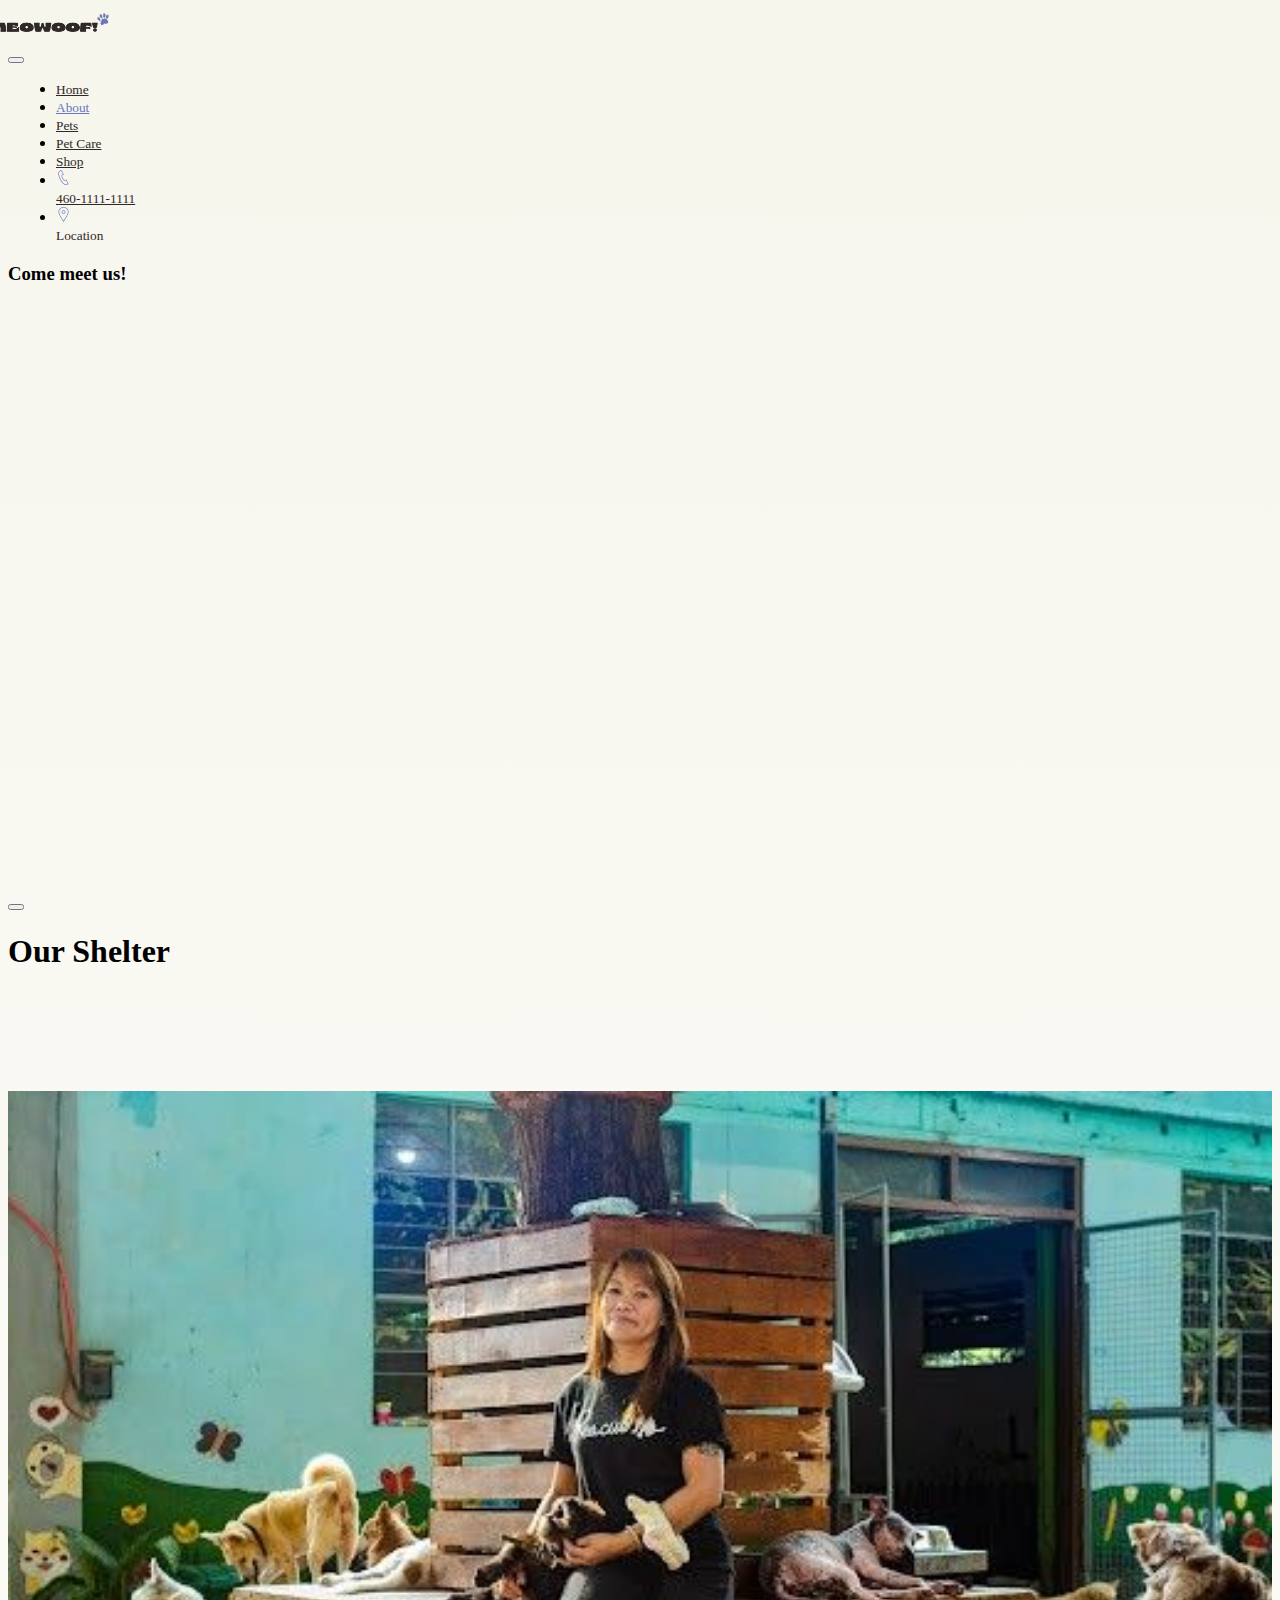
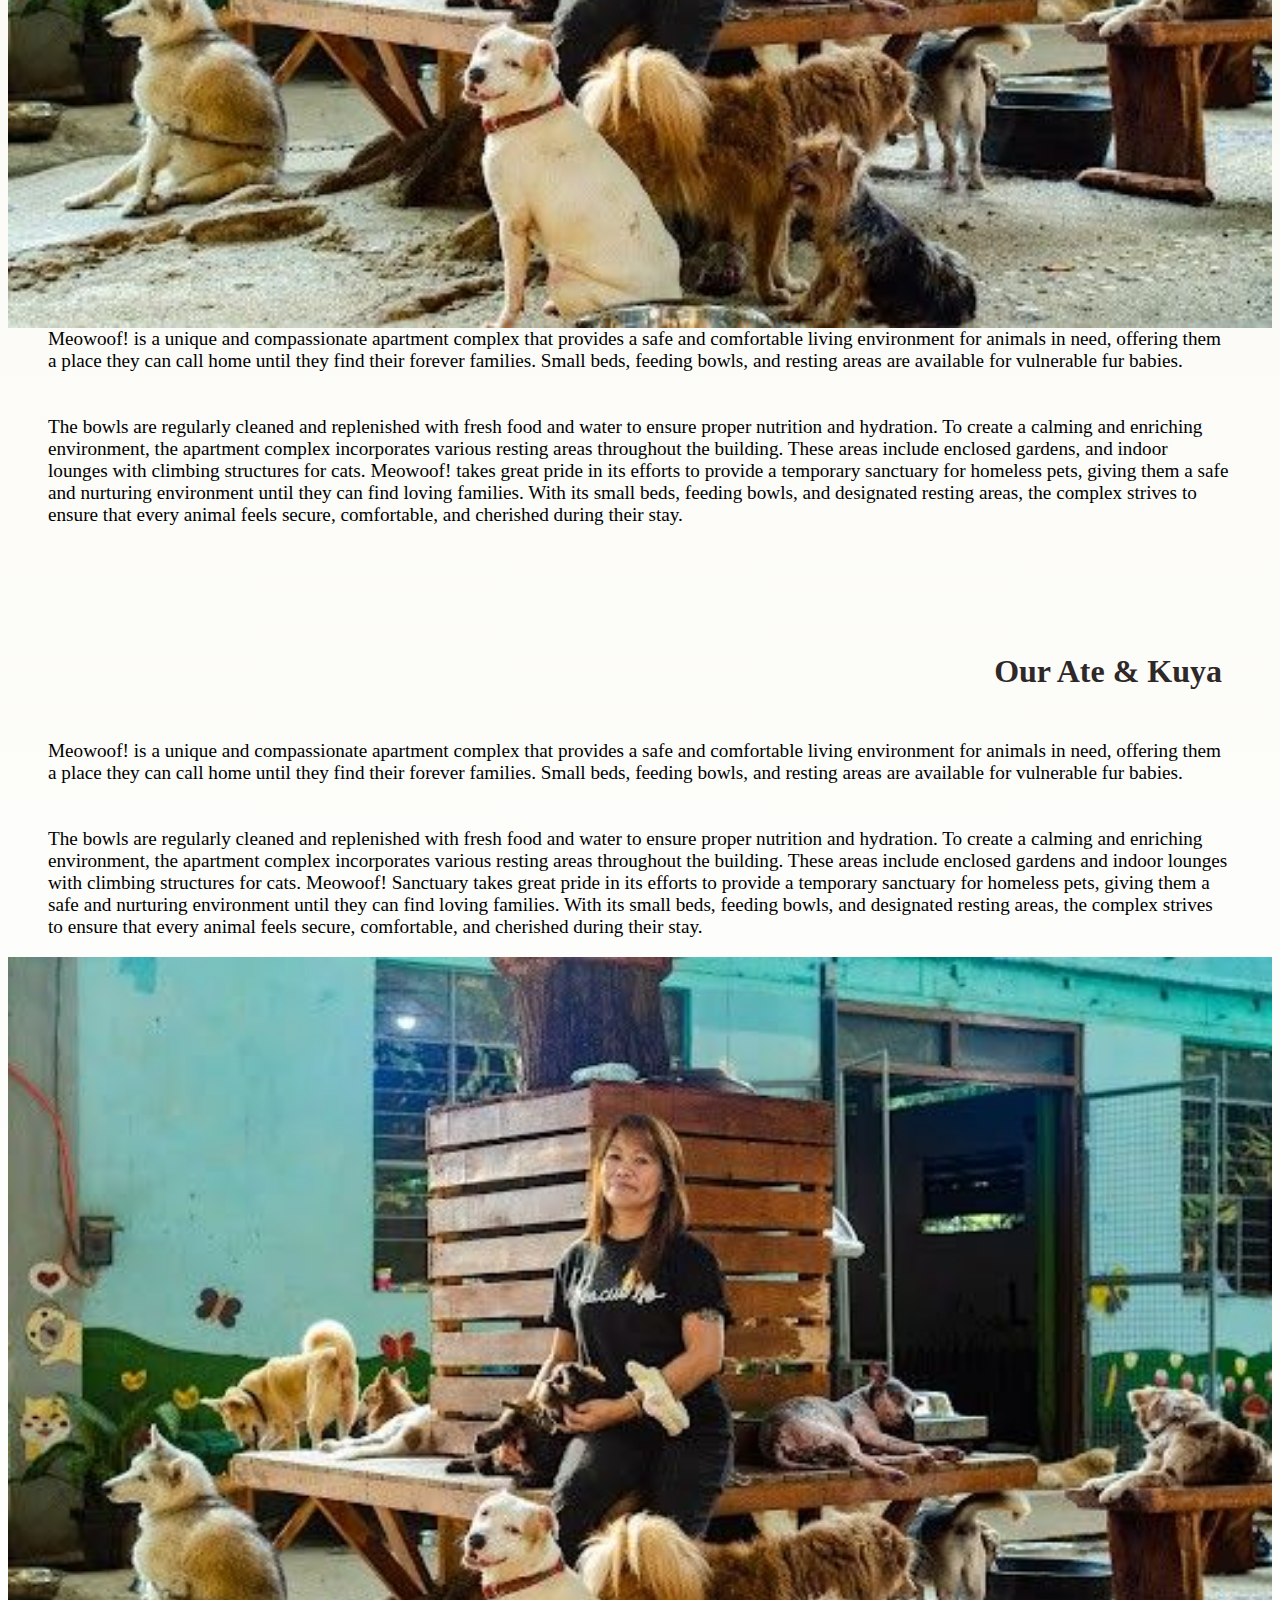
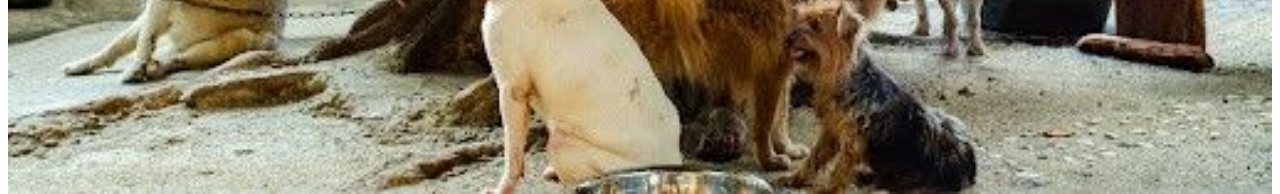
<file: about.html>
<!DOCTYPE html>
<html lang="en">
<head>
    <meta charset="UTF-8">
    <meta http-equiv="X-UA-Compatible" content="IE=edge">
    <meta name="viewport" content="width=device-width, initial-scale=1.0">
    <link rel="stylesheet" type="text/css" href="style.css">
    <link href="https://cdn.jsdelivr.net/npm/bootstrap@5.3.0-alpha3/dist/css/bootstrap.min.css" rel="stylesheet" integrity="sha384-KK94CHFLLe+nY2dmCWGMq91rCGa5gtU4mk92HdvYe+M/SXH301p5ILy+dN9+nJOZ" crossorigin="anonymous">
    <script src="https://cdn.jsdelivr.net/npm/bootstrap@5.3.0-alpha3/dist/js/bootstrap.bundle.min.js" integrity="sha384-ENjdO4Dr2bkBIFxQpeoTz1HIcje39Wm4jDKdf19U8gI4ddQ3GYNS7NTKfAdVQSZe" crossorigin="anonymous"></script> 
    <link rel="icon" href="resources/icon.png">
    <title>Meowoof!</title>
</head>
<body>
    <!-- Navigation bar -->
<nav class="navbar navbar-expand-lg">
  <div class="container p-0">
      <img src="resources/logo.png" class="logo" style="margin-left: 40px;">
    <button class="navbar-toggler" type="button" data-bs-toggle="collapse" data-bs-target="#navbarNavDropdown" 
    aria-controls="navbarNavDropdown" aria-expanded="false" aria-label="Toggle navigation">
      <span class="navbar-toggler-icon"></span>
    </button>
    <div class="collapse navbar-collapse" id="navbarNavDropdown">
      <ul class="navbar-nav ms-auto">
        <li class="nav-item">
          <a class="nav-link" href="index.html" >Home</a>
        </li>
        <li class="nav-item">
          <a class="nav-link" href="about.html" name="active-page">About</a>
        </li>
        <li class="nav-item">
          <a class="nav-link" href="pets.html">Pets</a>
        </li>
        <li class="nav-item">
          
          <a class="nav-link" href="petcare.html">Pet Care</a>
        </li>
        <li class="nav-item">
          <a class="nav-link" href="shop.html">Shop</a>
        </li>
        <li class="nav-item">
          <div class="container" >
            <div class="row">
          <div class="col-1 p-0"><img src="resources/phone.png" class="navimg"></div>
          <div class="col p-0"> <a class="nav-link" href="#">460-1111-1111</a></div>
        </div>
        </div>
        </li>
        <li class="nav-item">
          <div class="container">
            <div class="row">
          <div class="col-1 p-0"><img src="resources/pin.png" class="navimg"></div>
          <div class="col p-0"> <a class="nav-link" data-bs-toggle="modal" data-bs-target="#mymodal">Location</a></div>
        </div>
        </div>
        </li>

      </ul>
    </div>
  </div>
</nav>

<div class="modal" id="mymodal">
  <div class="modal-dialog">
      <div class="modal-content">
          <!-- Modal header -->
          <div class="modal-header">
              <h3 class="modal-title"> Come meet us!</h3>
              
          </div>
          <!-- Modal Body -->
          <div class="modal-body">
            <!-- Google map -->
          <div class="row">
         <div class="d-flex justify-content-center" style="margin-bottom: 100px;">
        <iframe src="https://www.google.com/maps/embed?pb=!1m18!1m12!1m3!1d1931.8297235176572!2d120.91463153770376!3d14.446779252897281!2m3!1f0!2f0!3f0!3m2!1i1024!2i768!4f13.1!3m3!1m2!1s0x3397d2a23f40d999%3A0xa1fd6aa5ac99573d!2sBinakayan%20-%20Kanluran%2C%20Kawit%2C%204104%20Cavite!5e0!3m2!1sen!2sph!4v1684539420101!5m2!1sen!2sph" width="600" height="450" style="border:0;" allowfullscreen="" loading="lazy" referrerpolicy="no-referrer-when-downgrade"></iframe>
         </div>
<br>
<br>

</div>
          </div>
          <!-- Modal Footer -->
          <div class="modal-footer">
              <button typ="button" class="btn btn-danger btn-close" data-bs-dismiss="modal"></button>
          </div>
      </div>
  </div>
</div>

<!-- our shelter -->
<div class="container-fluid">
        <div class="row">
            <div class="col-12"><h1>Our Shelter</h1></div>
            <div class="col-4 d-flex justify-content-start"><img src="resources/shelter.jpeg" width="100%"style="float: left; height:auto"></div>
            <div class="col">
                <blockquote>
                    Meowoof! is a unique and compassionate apartment complex  that provides a safe and comfortable living environment for animals in need, offering them a place they can call home until they find their forever families. 
                    Small beds, feeding bowls, and resting areas are available for vulnerable fur babies.
                    <br>
                    <br>
                    <br>
                    The bowls are regularly cleaned and replenished with fresh food and water to ensure proper nutrition and hydration.
                    To create a calming and enriching environment, the apartment complex incorporates various resting areas throughout the building. These areas include enclosed gardens, and indoor lounges with climbing structures for cats. 
                    Meowoof! takes great pride in its efforts to provide a temporary sanctuary for homeless pets, giving them a safe and nurturing environment until they can find loving families. With its small beds, feeding bowls, and designated resting areas, the complex strives to ensure that every animal feels secure, comfortable, and cherished during their stay.
                </blockquote>    
            </div>
            </div>
        </div>
<br>
<br>
<br>
<!-- our ate and kuya -->
<div class="container-fluid">
<div class="row">
    <div class=" col-12">
        <h1><p style="margin-bottom: 10px; float: right; margin-right: 50px;" >Our Ate & Kuya</p></h1>
    </div>
    <div class="col-8">
        <blockquote>
            Meowoof! is a unique and compassionate apartment complex that provides a safe and comfortable living environment for animals in need, offering them a place they can call home until they find their forever families. 
            Small beds, feeding bowls, and resting areas are available for vulnerable fur babies.
            <br>
            <br>
            <br>
            The bowls are regularly cleaned and replenished with fresh food and water to ensure proper nutrition and hydration.
            To create a calming and enriching environment, the apartment complex incorporates various resting areas throughout the building. These areas include enclosed gardens and indoor lounges with climbing structures for cats. 
           Meowoof! Sanctuary takes great pride in its efforts to provide a temporary sanctuary for homeless pets, giving them a safe and nurturing environment until they can find loving families. With its small beds, feeding bowls, and designated resting areas, the complex strives to ensure that every animal feels secure, comfortable, and cherished during their stay.
        </blockquote> 
    </div>

    <div class=" col-4 d-flex justify-content-end">
        <img src="resources/shelter.jpeg" width="100%" style="float: right; height:auto">
    </div>
</div>
<br>
<br>
<br>
<br>

</div>  
   
</body>
</html>
</file>
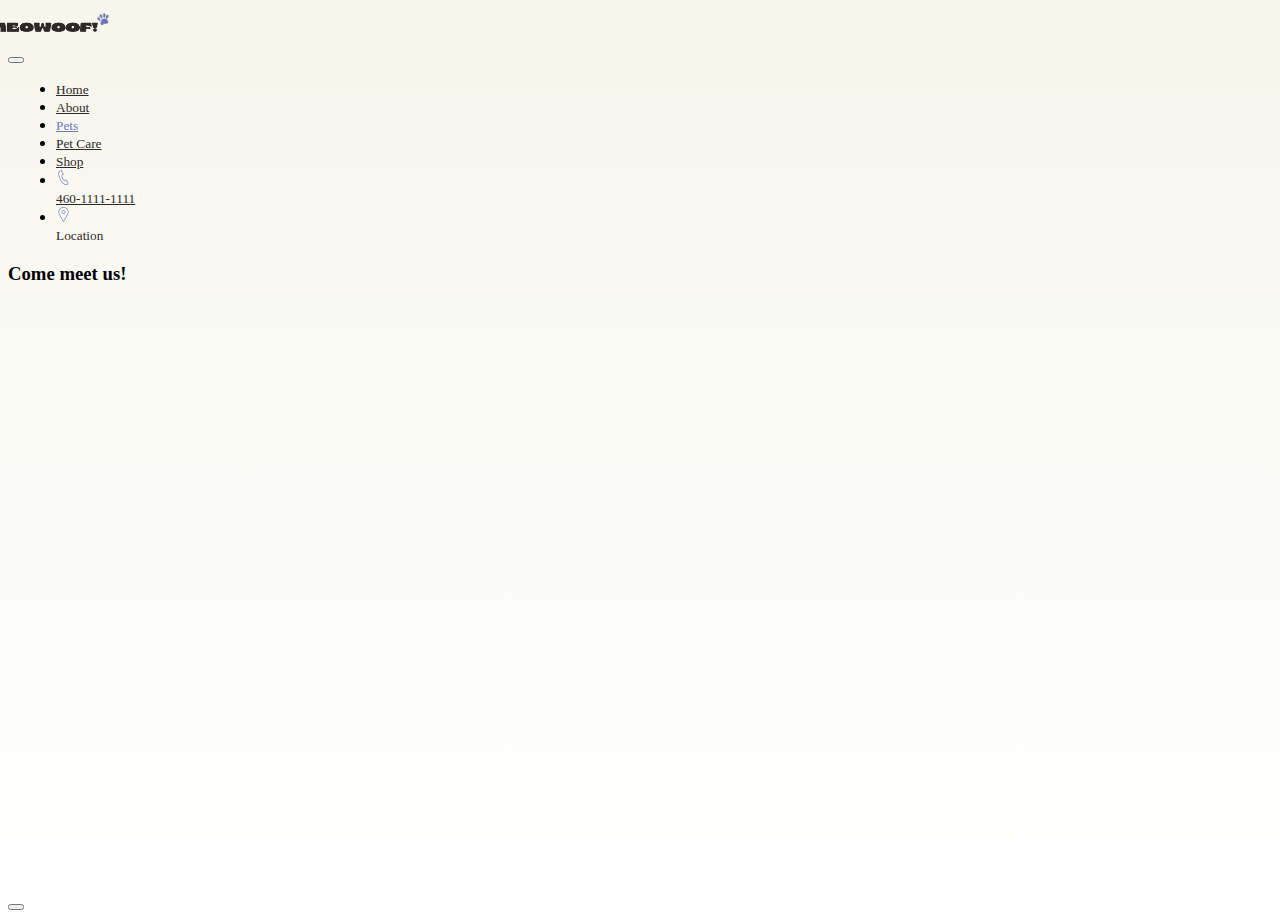
<file: pets.html>
<!DOCTYPE html>
<html lang="en">
<head>
    <meta charset="UTF-8">
    <meta http-equiv="X-UA-Compatible" content="IE=edge">
    <meta name="viewport" content="width=device-width, initial-scale=1.0">
    <link rel="stylesheet" type="text/css" href="style.css">
    <link href="https://cdn.jsdelivr.net/npm/bootstrap@5.3.0-alpha3/dist/css/bootstrap.min.css" rel="stylesheet" integrity="sha384-KK94CHFLLe+nY2dmCWGMq91rCGa5gtU4mk92HdvYe+M/SXH301p5ILy+dN9+nJOZ" crossorigin="anonymous">
    <script src="https://cdn.jsdelivr.net/npm/bootstrap@5.3.0-alpha3/dist/js/bootstrap.bundle.min.js" integrity="sha384-ENjdO4Dr2bkBIFxQpeoTz1HIcje39Wm4jDKdf19U8gI4ddQ3GYNS7NTKfAdVQSZe" crossorigin="anonymous"></script> 
   
    <link rel="icon" href="resources/icon.png">
    <title>Meowoof!</title>
</head>
<body>
  <nav class="navbar navbar-expand-lg">
    <div class="container p-0">
        <img src="resources/logo.png" class="logo" style="margin-left: 40px;">
      <button class="navbar-toggler" type="button" data-bs-toggle="collapse" data-bs-target="#navbarNavDropdown" 
      aria-controls="navbarNavDropdown" aria-expanded="false" aria-label="Toggle navigation">
        <span class="navbar-toggler-icon"></span>
      </button>
      <div class="collapse navbar-collapse" id="navbarNavDropdown">
        <ul class="navbar-nav ms-auto">
          <li class="nav-item">
            <a class="nav-link" href="index.html" >Home</a>
          </li>
          <li class="nav-item">
            <a class="nav-link" href="about.html">About</a>
          </li>
          <li class="nav-item">
            <a class="nav-link" href="pets.html" name="active-page">Pets</a>
          </li>
          <li class="nav-item">
            
            <a class="nav-link" href="petcare.html">Pet Care</a>
          </li>
          <li class="nav-item">
            <a class="nav-link" href="shop.html">Shop</a>
          </li>
          <li class="nav-item">
            <div class="container" >
              <div class="row">
            <div class="col-1 p-0"><img src="resources/phone.png" class="navimg"></div>
            <div class="col p-0"> <a class="nav-link" href="#">460-1111-1111</a></div>
          </div>
          </div>
          </li>
          <li class="nav-item">
            <div class="container">
              <div class="row">
            <div class="col-1 p-0"><img src="resources/pin.png" class="navimg"></div>
            <div class="col p-0"> <a class="nav-link" data-bs-toggle="modal" data-bs-target="#mymodal">Location</a></div>
          </div>
          </div>
          </li>
  
        </ul>
      </div>
    </div>
  </nav>
  
  <div class="modal" id="mymodal">
    <div class="modal-dialog">
        <div class="modal-content">
            <!-- Modal header -->
            <div class="modal-header">
                <h3 class="modal-title"> Come meet us!</h3>
                
            </div>
            <!-- Modal Body -->
            <div class="modal-body">
              <!-- Google map -->
            <div class="row">
           <div class="d-flex justify-content-center" style="margin-bottom: 100px;">
          <iframe src="https://www.google.com/maps/embed?pb=!1m18!1m12!1m3!1d1931.8297235176572!2d120.91463153770376!3d14.446779252897281!2m3!1f0!2f0!3f0!3m2!1i1024!2i768!4f13.1!3m3!1m2!1s0x3397d2a23f40d999%3A0xa1fd6aa5ac99573d!2sBinakayan%20-%20Kanluran%2C%20Kawit%2C%204104%20Cavite!5e0!3m2!1sen!2sph!4v1684539420101!5m2!1sen!2sph" width="600" height="450" style="border:0;" allowfullscreen="" loading="lazy" referrerpolicy="no-referrer-when-downgrade"></iframe>
           </div>
  <br>
  <br>
  
  </div>
            </div>
            <!-- Modal Footer -->
            <div class="modal-footer">
                <button typ="button" class="btn btn-danger btn-close" data-bs-dismiss="modal"></button>
            </div>
        </div>
    </div>
  </div>
  
    
     

  
   
</body>
</html>
</file>
<file: style.css>
body{
  background-image:linear-gradient(#f7f6ed, white) !important;

}

.logo{
  display: block;
  position: relative;
  width: 10%;
  left: -5%;
  height: auto;
}

.arrow{
  display: block;
  position: relative;
  width: 40%;
  top: -5%;
  left: 30%;
  height: auto;
}

.display-6{
    color:#B8AFFF; 
}
.jumbotron h5{
 
  font-weight: 800;
  color: #2e2828 !important;
  font-family:'Segoe UI', Tahoma, Geneva, Verdana, sans-serif;
  padding-left: 50%;
  
  }
  
  
p{
  color: #2e2828 !important;
}  

h2{
    text-align: center;
    font-family:'Segoe UI', Tahoma, Geneva, Verdana, sans-serif;
    color: #2e2828 !important;
}
.jumbotron h1,.jumbotron h4{
  font-weight: 800;
  text-align: center;
  font-family:'Segoe UI', Tahoma, Geneva, Verdana, sans-serif;
  color: #6a76bb !important;
}

h5{
  color: #6a76bb !important;
  text-align: left;
  margin: -27%;
}





.gender{
  display: block;
  position: relative;
  width: 70%;
  left: 100%;
  height: auto; 
}
.center{
  display: flex;
  align-items: center;
  justify-content: center;
  text-align: center; 
}


nav.navbar li{
background-color: transparent !important;
margin-left : 0.5em;
margin-right : 0.5em;
}

nav.navbar li a {
  background-color: transparent !important;
  color: #2e2828;
  font-size: smaller;
  
}
nav.navbar{
  background-color: transparent !important;
}

.navimg{
  width: 15px;
}



nav.navbar li a:hover {
  
  transform: scale(1.1);
  opacity: 1;
  transition: transform 1s;
  cursor: pointer;
  
}

nav.navbar li a[name="active-page"] {
 color:#6a76bb;
  
}

blockquote{
  font-size: 1.5vw;
}




  .btn-secondary {
  
    width: 100px;
    display: block;
    position: relative;
    background-color: #6a76bb !important;
    color:white;
    padding: 10px;
    box-sizing: border-box;
    background-color: transparent;
    text-decoration: none;
    text-align: center;
    font-size: 10px;
    left: 40%;
    bottom: 3%;
    border-radius: 15px 50px 30px ;
    box-shadow: 0px 2px 5px #000000;   
    -webkit-transition: -webkit-transform 0.2s, transform 0.2s;
    transition: -webkit-transform 0.2s, transform 0.2s;
  }

  .btn-secondary:hover {
    -webkit-transform: scale(1.1);
    transform: scale(1.1);
    background-color: #80809d !important;
  }

  .btn-tertiary {
  
    width: 100px;
    display: block;
    position: relative;
    background-color: #6a76bb !important;
    color:white;
    padding: 10px;
    box-sizing: border-box;
    background-color: transparent;
    text-decoration: none;
    text-align: center;
    font-size: 10px;
    left: 81%;
    top:50px;
    bottom: 3%;

    border-radius: 15px 50px 30px ;
     
    -webkit-transition: -webkit-transform 0.2s, transform 0.2s;
    transition: -webkit-transform 0.2s, transform 0.2s;
  }

  .btn-tertiary:hover {
    -webkit-transform: scale(1.1);
    transform: scale(1.1);
    background-color: #80809d !important;
  }

    .center {
        display: block;
        position: relative;
        right: 5%;
        width: 100%;
        height: auto;
      }

      .fronttext{
        padding: 50px 1px 0.5px 100px;
      }
      .fronttext2{
        padding: 10px 1px 0.5px 100px;
      }
  
      .btn-meet {
        width: 100px;
        display: block;
        position: relative;
        background-color: #6a76bb !important;
        color:white;
        padding: 2%;
        box-sizing: border-box;
        background-color: transparent;
        text-decoration: none;
        text-align: center;
        font-size: 10px;
        
        
        border-radius: 25px;
        box-shadow: 0px 2px 5px #000000;   
        -webkit-transition: -webkit-transform 0.2s, transform 0.2s;
        transition: -webkit-transform 0.2s, transform 0.2s;
      }
      .btn-meet:hover {
        -webkit-transform: scale(1.1);
        transform: scale(1.1);
      }
      .card-img-top{
        width: 10rem;
        height: 15rem;
        object-fit: cover;
      }

      .card-title{
        font-size: 1vw;
      }


      .testimonial{
        display: block;
        margin-left: auto;
        margin-right: auto;
        width: 50%;
        border-radius: 50%;

      }
.col-12{
    padding-bottom: 100px;
}




#footer a {
  height: 56px;
  width: 56px;
  display: inline-block;
  margin: 10px;
}


.our{
  margin-bottom: 20px;
}

.d-flex{
  justify-content: space-between;
}
</file>
